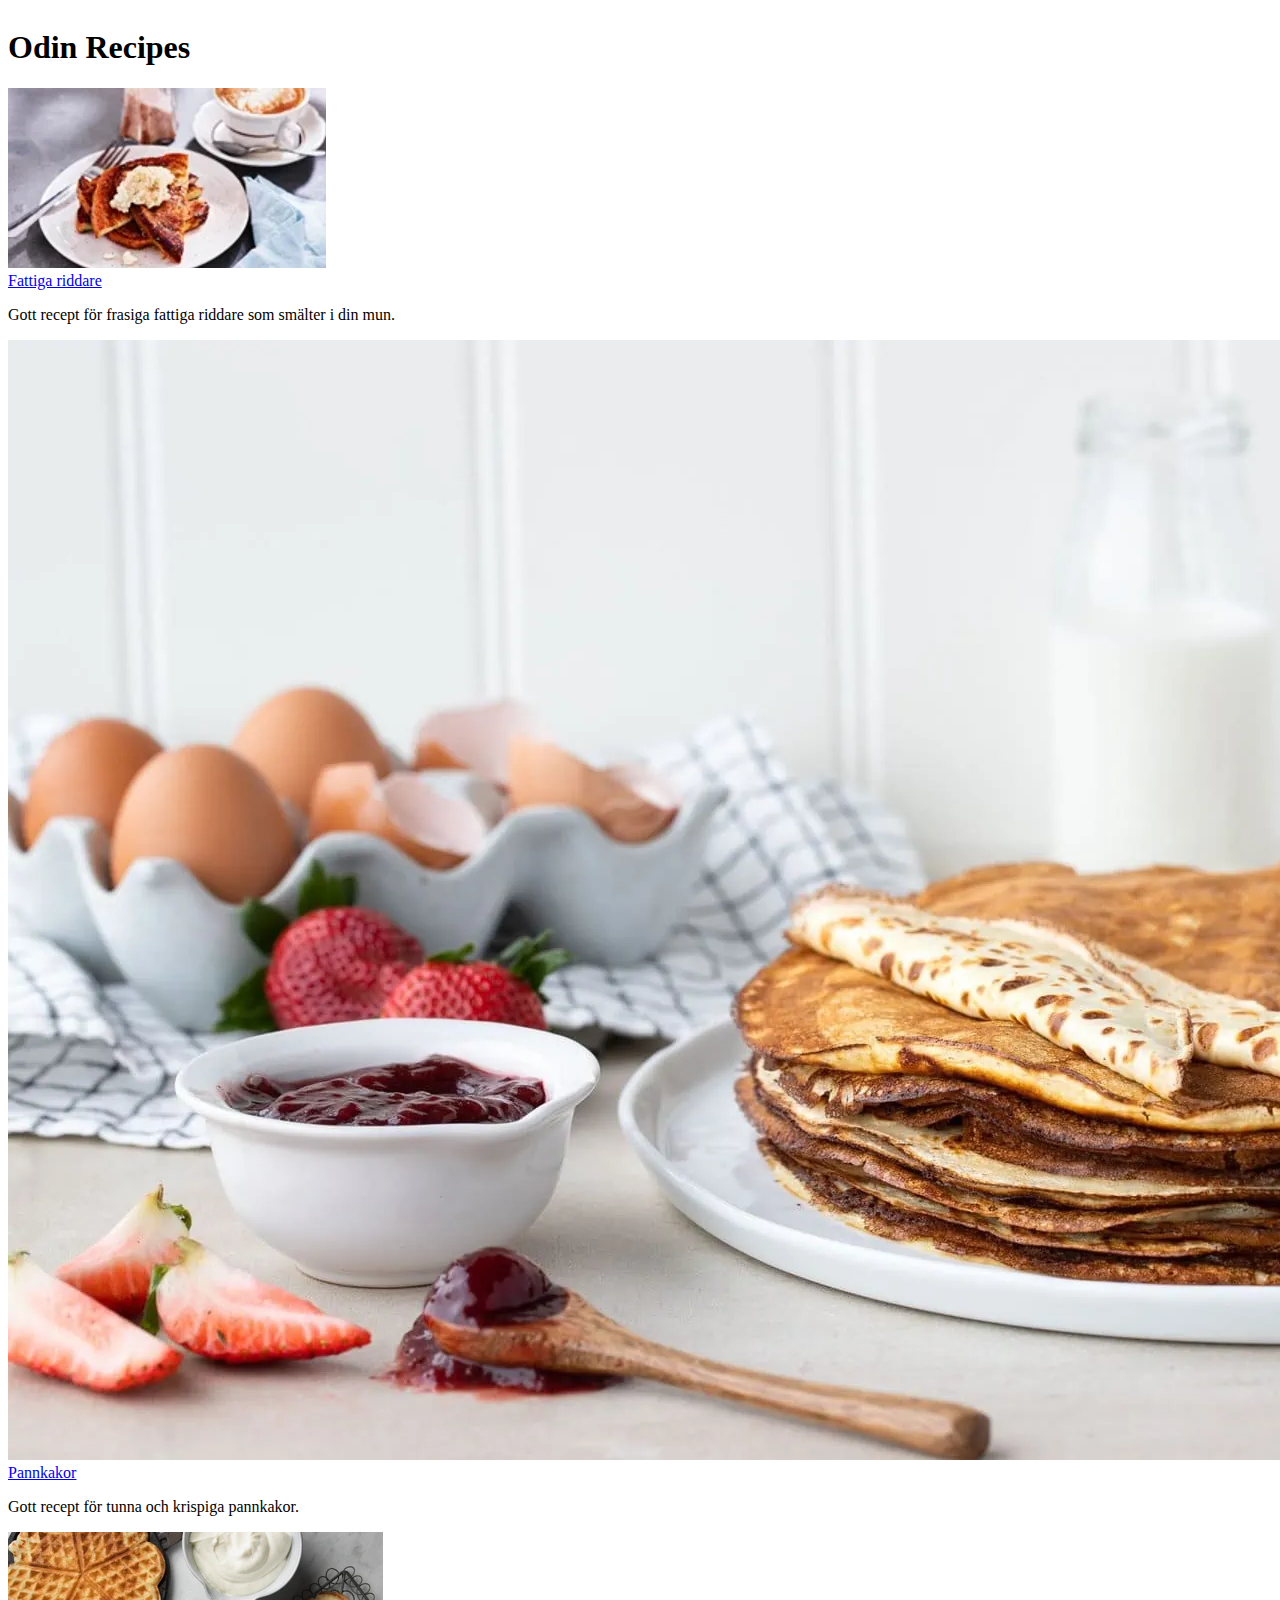
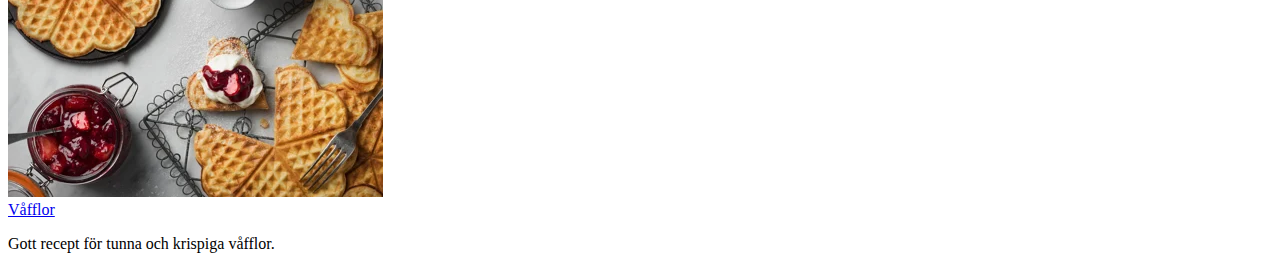
<file: index.html>
<!DOCTYPE html>
<html lang="en">
  <head>
    <title>Recipes</title>
    <meta charset="UTF-8">
    <meta name="viewport" content="width=device-width, initial-scale=1.0">
    <link rel="icon" type="image/x-icon" href="images/favicon.png">
    <link href="styles/index.css" rel="stylesheet">

    <link rel="preconnect" href="https://fonts.googleapis.com">
    <link rel="preconnect" href="https://fonts.gstatic.com" crossorigin>
    <link href="https://fonts.googleapis.com/css2?family=Montserrat:ital,wght@0,100..900;1,100..900&display=swap" rel="stylesheet">

  </head>
  <body>
    <nav class="navigation">
      <h1>
        Odin Recipes
      </h1>

      <div class="recipes-list">
        <div class="recipe">
          <img src="recipes/images/fattiga-riddare.webp" alt="An image of french toast." class="recipe-image">
          <div>
            <a class="recipe-link" href="recipes/fattiga-riddare.html">Fattiga riddare</a>
            <p class="recipe-description-short">
              Gott recept för frasiga fattiga riddare som smälter i din mun. 
            </p>
          </div>
        </div>
      </div>

      <div class="recipes-list">
        <div class="recipe">
          <img src="recipes/images/pannkakor.webp" alt="An image of pancakes." class="recipe-image">
          <div>
            <a class="recipe-link" href="recipes/pannkakor.html">Pannkakor</a>
            <p class="recipe-description-short">
              Gott recept för tunna och krispiga pannkakor. 
            </p>
          </div>
        </div>
      </div>

      <div class="recipes-list">
        <div class="recipe">
          <img src="recipes/images/vafflor.webp" alt="An image of waffles." class="recipe-image">
          <div>
            <a class="recipe-link" href="recipes/vafflor.html">Våfflor</a>
            <p class="recipe-description-short">
              Gott recept för tunna och krispiga våfflor. 
            </p>
          </div>
        </div>
      </div>
     
    </nav>
    
  </body>
</html>
</file>
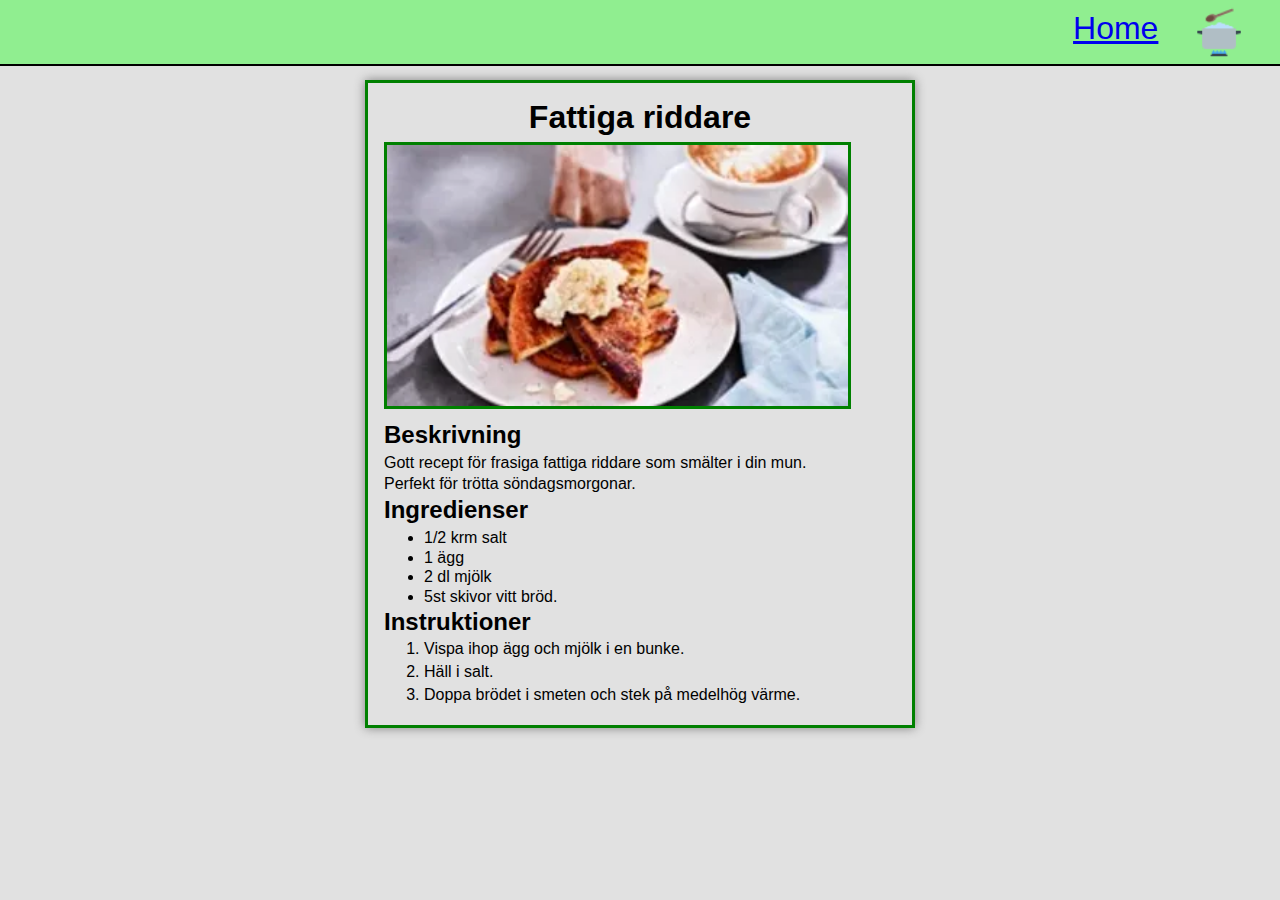
<file: recipes/fattiga-riddare.html>
<!DOCTYPE html>
<html lang="en">
  <head>
    <title>Fattiga riddare</title>
    <meta charset="UTF-8">
    <meta name="viewport" content="width=device-width, initial-scale=1.0">
    <link rel="stylesheet" href="../styles/recipe.css"> 
  </head>
  <body>
    <header class="header">
      <a href="../index.html">
        <p class="home-header-link">
          Home
        </p>
      </a>

      <img src="../images/favicon.png" alt="An icon of a pot." class="icon-pic">
      
    </header>

    <h1>
      Fattiga riddare
    </h1>
    <img src="images/fattiga-riddare.webp" alt="A picture of french toast." class="recipe-pic">
    <h2>
      Beskrivning
    </h2>
    <p>
      Gott recept för frasiga fattiga riddare som smälter i din mun.
    </p>
    <p>
      Perfekt för trötta söndagsmorgonar.
    </p>
    <h2>
      Ingredienser
    </h2>
    <ul>
      <li>1/2 krm salt</li>
      <li>1 ägg</li>
      <li>2 dl mjölk</li>
      <li>5st skivor vitt bröd.</li>
    </ul>
    <h2>
      Instruktioner
    </h2>
    <ol>
      <li>Vispa ihop ägg och mjölk i en bunke.</li>
      <li>Häll i salt.</li>
      <li>Doppa brödet i smeten och stek på medelhög värme. </li>
    </ol>
  </body>
</html>
</file>
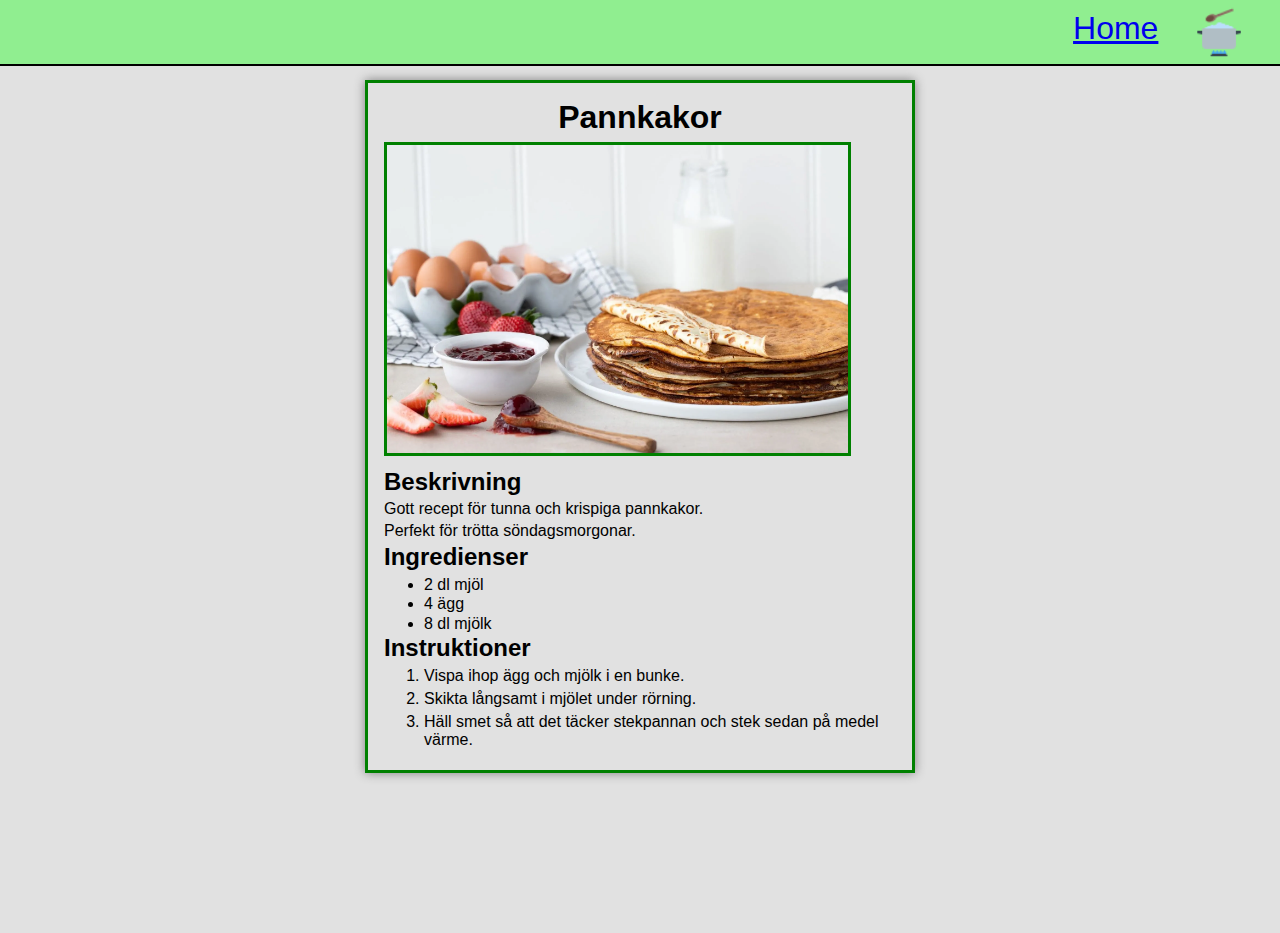
<file: recipes/pannkakor.html>
<!DOCTYPE html>
<html lang="en">
  <head>
    <title>Pannkakor</title>
    <meta charset="UTF-8">
    <meta name="viewport" content="width=device-width, initial-scale=1.0">
    <link rel="stylesheet" href="../styles/recipe.css"> 
  </head>
  <body>
    <header class="header">
      <a href="../index.html">
        <p class="home-header-link">
          Home
        </p>
      </a>

      <img src="../images/favicon.png" alt="An icon of a pot." class="icon-pic">
      
    </header>
    <h1>
      Pannkakor
    </h1>

    <img src="images/pannkakor.webp" alt="A picture of pancakes." class="recipe-pic">
    <h2>
      Beskrivning
    </h2>
    <p>
      Gott recept för tunna och krispiga pannkakor.
    </p>
    <p>
      Perfekt för trötta söndagsmorgonar.
    </p>
    <h2>
      Ingredienser
    </h2>
    <ul>
      <li>2 dl mjöl</li>
      <li>4 ägg</li>
      <li>8 dl mjölk</li>
    </ul>
    <h2>
      Instruktioner
    </h2>
    <ol>
      <li>Vispa ihop ägg och mjölk i en bunke.</li>
      <li>Skikta långsamt i mjölet under rörning.</li>
      <li>Häll smet så att det täcker stekpannan och stek sedan på medel värme. </li>
    </ol>
  </body>
</html>
</file>
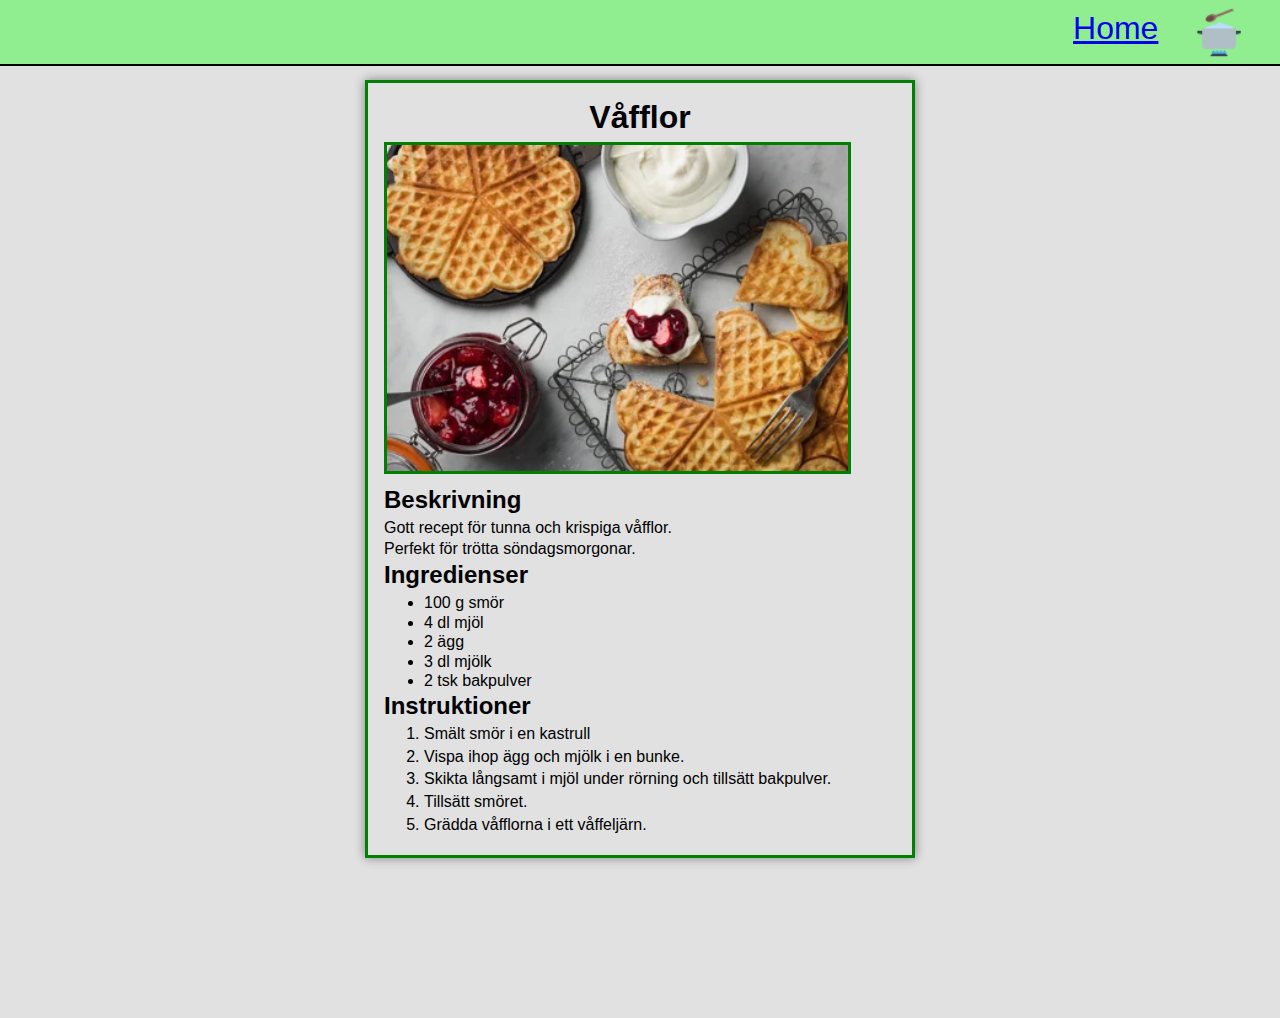
<file: recipes/vafflor.html>
<!DOCTYPE html>
<html lang="en">
  <head>
    <title>Våfflor</title>
    <meta charset="UTF-8">
    <meta name="viewport" content="width=device-width, initial-scale=1.0">
    <link rel="stylesheet" href="../styles/recipe.css"> 
  </head>
  <body>
    <header class="header">
      <a href="../index.html">
        <p class="home-header-link">
          Home
        </p>
      </a>

      <img src="../images/favicon.png" alt="An icon of a pot." class="icon-pic">
      
    </header>

    <h1>
      Våfflor
    </h1>
    <img src="images/vafflor.webp" alt="A picture of waffles." class="recipe-pic">
    <h2>
      Beskrivning
    </h2>
    <p>
      Gott recept för tunna och krispiga våfflor.
    </p>
    <p>
      Perfekt för trötta söndagsmorgonar.
    </p>
    <h2>
      Ingredienser
    </h2>
    <ul>
      <li>100 g smör</li>
      <li>4 dl mjöl</li>
      <li>2 ägg</li>
      <li> 3 dl mjölk</li>
      <li>2 tsk bakpulver</li>
    </ul>
    <h2>
      Instruktioner
    </h2>
    <ol>
      <li>Smält smör i en kastrull</li>
      <li>Vispa ihop ägg och mjölk i en bunke.</li>
      <li>Skikta långsamt i mjöl under rörning och tillsätt bakpulver.</li>
      <li>Tillsätt smöret.</li>
      <li>Grädda våfflorna i ett våffeljärn.</li>
    </ol>
  </body>
</html>
</file>
<file: styles/index.css>
.navigation {
  margin: auto;
  display: inline-block;
}
</file>
<file: styles/recipe.css>
* {
  margin-top: 0;
  margin-bottom: 0;
  font-family: Montserrat, Arial;
}

body {
  margin: 5em auto 10em auto;
  max-width: 40%;
  min-width: 300px;
  background-color: #e1e1e1;
  box-shadow: 0px 0px 10px grey;
  padding: 1em 1em;
  border: 3px solid green;
}

.header {
  z-index: 1;
  position: fixed;
  top: 0;
  left: 0;
  right: 0;
  height: 4em;

  background-color: lightgreen;
  border-bottom: 2px solid black;

  display: flex;
  justify-content: right;
  align-items: center;
  gap: 2em;
}

.icon-pic {
  height: 90%;
  margin-right: 2em;
}

.home-header-link {
  font-size: 2em;
}

h1 {
  text-align: center;
  margin-bottom: 0.2em;
}

h2 {
  margin-bottom: 0.2em;
}

p {
  margin-bottom: 0.2em;
}

ul li {
  margin-bottom: 0.1em;
}

ol li {
  margin-bottom: 0.3em;
}


.recipe-pic {
  width: 90%;  
  border: 3px solid green;
  object-fit: cover; 
  object-position: right;
  margin-bottom: 0.5em;
}
</file>
